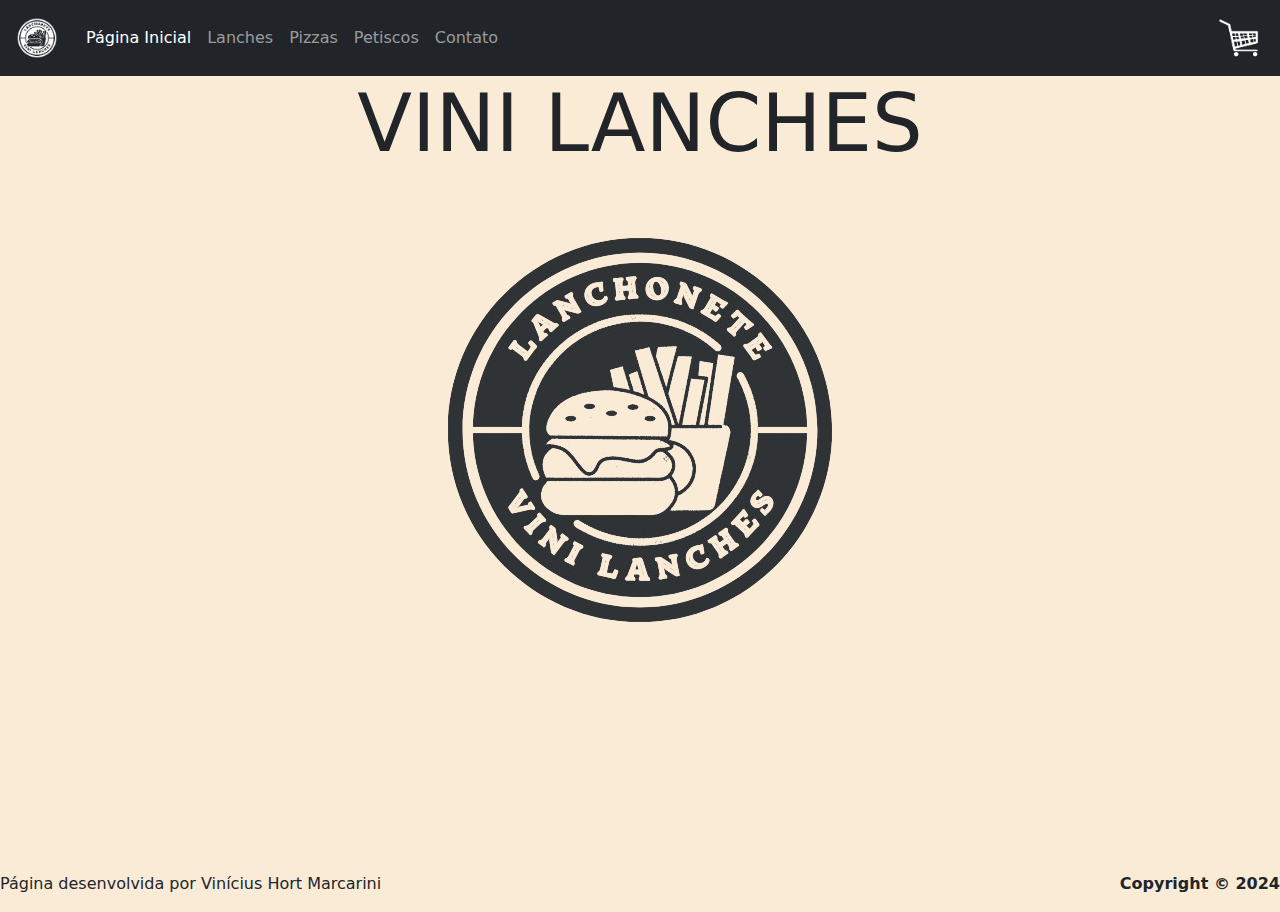
<file: Projeto-Vini-Lanches/index.html>
<!DOCTYPE html>
<html lang="pt-br">
    <head>
      <meta charset="utf-8">
      <meta name="description" content="Site oficial da lanchonete Vini Lanches, localizada em Blumenau" >
      <meta name="author" content="Vinícius Hort Marcarini" >
      <link rel="icon" href="logo-sem-fundo.png" type="image/x-icon">
      <link rel="stylesheet" type="text/css" href="bootstrap/bootstrap-5.0.2-dist/css/bootstrap.min.css">
			<link rel="stylesheet" type="text/css" href="estilo.css">
      <title> Vini Lanches </title>
      <style>
        body{background-color: antiquewhite;}
      </style>
    </head>
    <body>
        <header>
            <nav class="navbar navbar-expand-lg navbar-dark bg-dark">
                <div class="container-fluid">
                  <a class="navbar-brand" href="index.html"><img src="logo2-sem-fundo.png" width="50px" height="50px"></a>
                  <div class="collapse navbar-collapse" id="navbarSupportedContent">
                    <ul class="navbar-nav me-auto mb-2 mb-lg-0">
                      <li class="nav-item">
                        <a class="nav-link active" aria-current="page" href="#">Página Inicial</a>
                      </li>
                      <li class="nav-item">
                        <a class="nav-link" href="productPage.html">Lanches</a>
                      </li>
                      <li class="nav-item">
                        <a class="nav-link" href="pizzas.html">Pizzas</a>
                      </li>
                      <li class="nav-item">
                        <a class="nav-link" href="petiscos.html">Petiscos</a>
                      </li>
                      <li class="nav-item">
                        <a class="nav-link" href="contato.html">Contato</a>
                      </li>
                    </ul>
                  </div>
                </div>
                <a class="navbar-brand" href="carrinho.html"><img src="imagens/644984-icone-de-carrinho-de-compras-gratis-vetor-removebg-preview.png" width="50px" height="50px" justify-content="flex-end"></a>
              </nav>
        </header>
        <main>
            <h1 class="giga"> VINI LANCHES</h1>
            <div class="container-alinhado">
              <img src="logo-sem-fundo.png" class="banner-home">
            </div>
        </main>
        <footer>
          <br><br><br><br><br><br><br><br>
          <div style="float:left">
            <p>Página desenvolvida por Vinícius Hort Marcarini</p>
          </div>
          <div style="float: right">
            <p><strong>Copyright © 2024</strong></p>
          </div>
        </footer>
    </body>
</html>
</file>
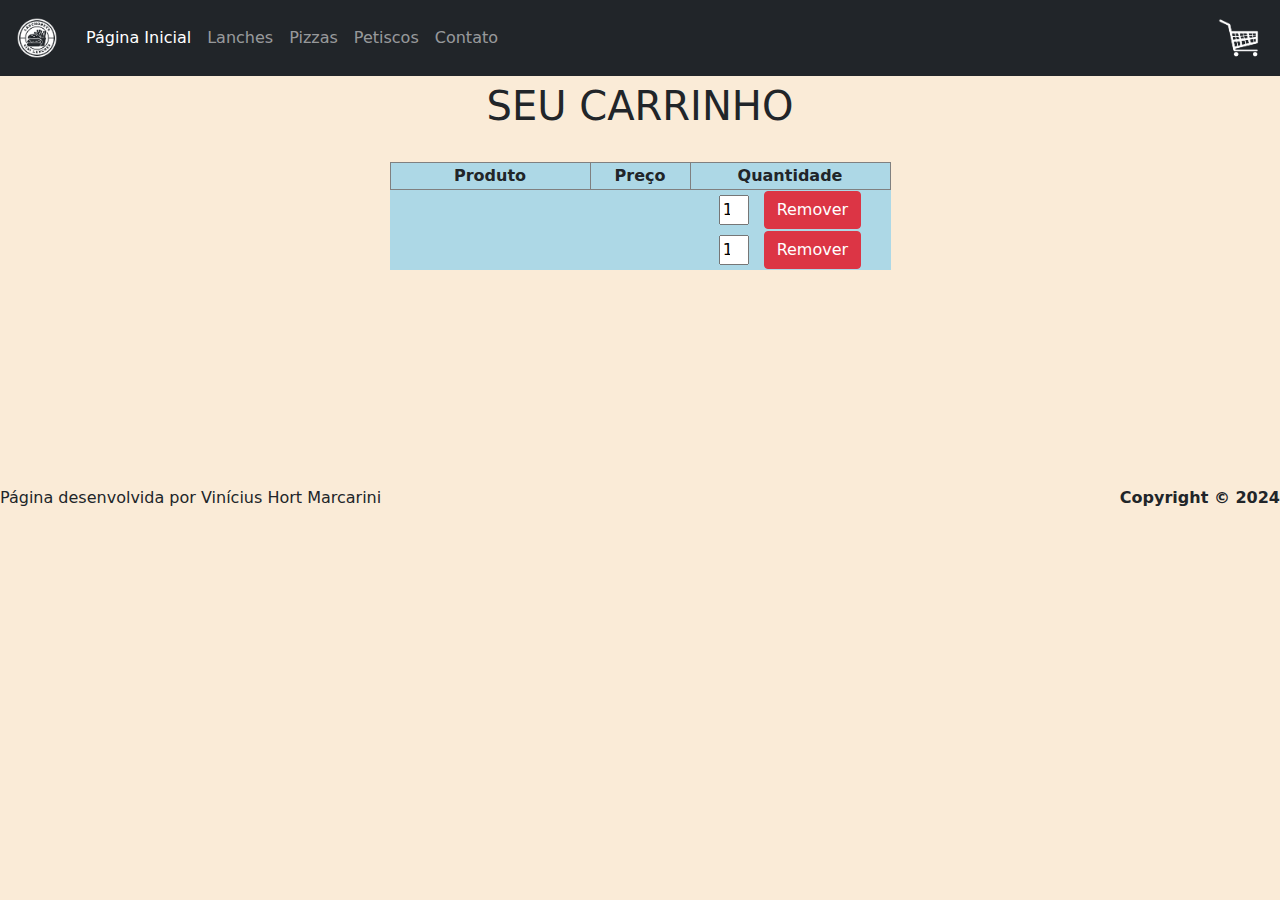
<file: Projeto-Vini-Lanches/carrinho.html>
<!DOCTYPE html>
<html lang="pt-br">
<head>
    <meta charset="UTF-8">
    <meta name="viewport" content="width=device-width, initial-scale=1.0">
    <title>Carrinho</title>
    <link rel="icon" href="logo-sem-fundo.png" type="image/x-icon">
    <link rel="stylesheet" type="text/css" href="bootstrap/bootstrap-5.0.2-dist/css/bootstrap.min.css">
    <link rel="stylesheet" type="text/css" href="estilotabela.css">
    <link href='https://unpkg.com/boxicons@2.1.4/css/boxicons.min.css' rel='stylesheet'>
    <script async src="loja.js"></script>
    <style>
        body{background-color: antiquewhite;}
    </style>
</head>
<body>
    <header>
        <nav class="navbar navbar-expand-lg navbar-dark bg-dark">
            <div class="container-fluid">
              <a class="navbar-brand" href="index.html"><img src="logo2-sem-fundo.png" width="50px" height="50px"></a>
              <div class="collapse navbar-collapse" id="navbarSupportedContent">
                <ul class="navbar-nav me-auto mb-2 mb-lg-0">
                  <li class="nav-item">
                    <a class="nav-link active" aria-current="page" href="#">Página Inicial</a>
                  </li>
                  <li class="nav-item">
                    <a class="nav-link" href="productPage.html">Lanches</a>
                  </li>
                  <li class="nav-item">
                    <a class="nav-link" href="pizzas.html">Pizzas</a>
                  </li>
                  <li class="nav-item">
                    <a class="nav-link" href="petiscos.html">Petiscos</a>
                  </li>
                  <li class="nav-item">
                    <a class="nav-link" href="contato.html">Contato</a>
                  </li>
                </ul>
              </div>
            </div>
            <a class="navbar-brand" href="carrinho.html"><img src="imagens/644984-icone-de-carrinho-de-compras-gratis-vetor-removebg-preview.png" width="50px" height="50px" justify-content="flex-end"></a>
          </nav>
    </header>
    <main>
      <div>
        <h1 style="position: relative; z-index: 1; vertical-align:top; margin-top: 30px;">SEU CARRINHO</h1>
        <div class="tabela" style="position: static;">
          <table style="z-index: 0;">
                <thead>
                    <tr>
                        <th style="width: 200px;">Produto</th>
                        <th style="width: 100px">Preço</th>
                        <th style="width: 200px;">Quantidade</th>
                    </tr>
                </thead>
                <tbody>
                    <tr>
                        <td></td>
                        <td></td>
                        <td style="text-align: center;"><input type="number" min="1" value="1" class="product-qtd-input">
                          <button type="button" class="btn btn-danger">Remover</button>
                        </td>
                      </tr>
                    <tr>
                        <td></td>
                        <td></td>
                        <td style="text-align: center;"><input type="number" min="1" value="1" class="product-qtd-input">
                          <button type="button" class="btn btn-danger">Remover</button>
                        </td>
                    </tr>
                </tbody>
            </table>
        </div>
      </div>
    </main>
    <footer>
        <br><br><br><br><br><br><br><br><br>
        <div style="float:left">
          <p>Página desenvolvida por Vinícius Hort Marcarini</p>
        </div>
        <div style="float: right">
          <p><strong>Copyright © 2024</strong></p>
        </div>
    </footer>
</body>
</html>
</file>
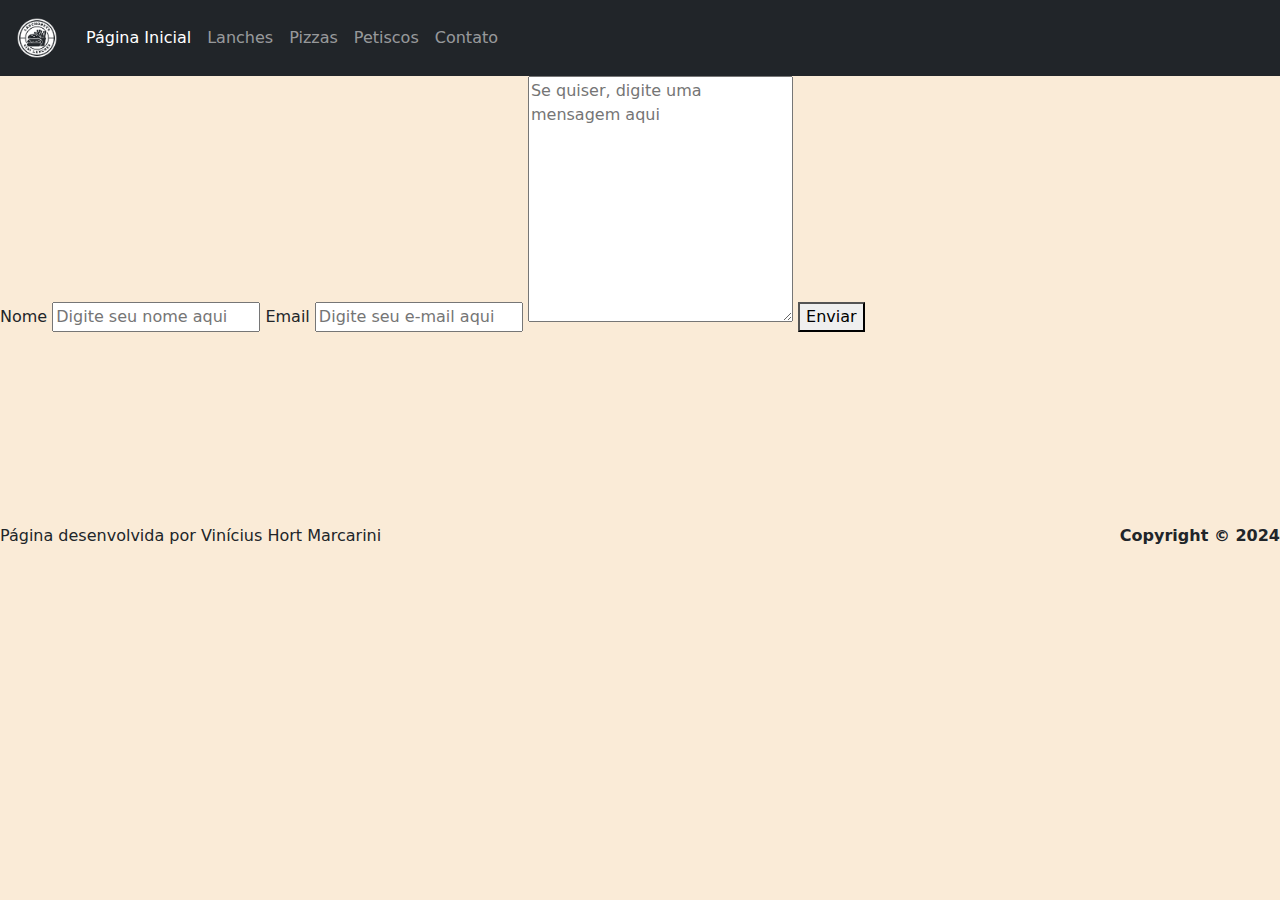
<file: Projeto-Vini-Lanches/contactPage.html>
<!DOCTYPE html>
<html lang="pt-br">
<head>
    <meta charset="UTF-8">
    <meta name="viewport" content="width=device-width, initial-scale=1.0">
    <title> Nosso Contato </title>
    <link rel="stylesheet" type="text/css" href="bootstrap/bootstrap-5.0.2-dist/css/bootstrap.min.css">
    <link rel="stylesheet" type="text/css" href="estilo.css">
    <style>
        body{background-color: antiquewhite;}
    </style>
</head>
<body>
    <header>
        <nav class="navbar navbar-expand-lg navbar-dark bg-dark">
            <div class="container-fluid">
              <a class="navbar-brand" href="#"><img src="logo2-sem-fundo.png" width="50px" height="50px"></a>
              <div class="collapse navbar-collapse" id="navbarSupportedContent">
                <ul class="navbar-nav me-auto mb-2 mb-lg-0">
                  <li class="nav-item">
                    <a class="nav-link active" aria-current="page" href="index.html">Página Inicial</a>
                  </li>
                  <li class="nav-item">
                    <a class="nav-link" href="productPage.html">Lanches</a>
                  </li>
                  <li class="nav-item">
                    <a class="nav-link" href="pizzas.html">Pizzas</a>
                  </li>
                  <li class="nav-item">
                    <a class="nav-link" href="petiscos.html">Petiscos</a>
                  </li>
                  <li class="nav-item">
                    <a class="nav-link" href="contactPage.html">Contato</a>
                  </li>
                </ul>
              </div>
            </div>
          </nav>
    </header>
    <main>
        <form action="" method="get">
            <label for="nome">Nome</label>
            <input type="text" name="nome" placeholder="Digite seu nome aqui">
            <label for="email">Email</label>
            <input type="email" name="email" placeholder="Digite seu e-mail aqui">
            <textarea name="" id="" cols="30" rows="10" placeholder="Se quiser, digite uma mensagem aqui"></textarea>
            <button>
                Enviar
            </button>
        </form>
    </main>
    <footer>
      <br><br><br><br><br><br><br><br>
      <div style="float:left">
        <p>Página desenvolvida por Vinícius Hort Marcarini</p>
      </div>
      <div style="float: right">
        <p><strong>Copyright © 2024</strong></p>
      </div>
    </footer>    
</body>
</html>
</file>
<file: Projeto-Vini-Lanches/estilo.css>
h1{
    text-align: center;
}
.giga{
    font-size: 5em;
}

.banner-home {
    width: 500px;
    height: 500px;
}

.imagem-produto {
border: 2px solid black;
float: left;
margin-left: 10px;
margin-right: 10px;
width: 20%;
height: 20%;
background-color: white;
}

.logo {
    width: 5%;
    height: 5%;
}

.container-alinhado {
    text-align: center;
}

/*.tabela {
    background-color: #add8e6; 
    border: 1px;
    justify-content: center;
    margin: auto;
    border:1px solid grey; 
    padding:5px 50px;
}
*/

.imagemtabela {
    padding: 10px;
}
</file>
<file: Projeto-Vini-Lanches/estilotabela.css>
h1 {
    text-align: center;
    position: absolute;
    top: 50%;
    left: 50%;
    transform: translate(-50%, -50%);
    z-index: 1;
}

.tituloTabela {
    border: 1px solid grey;
    justify-content: center;
    display: flex;
}

.tabela {
    display: flex;
    justify-content: center;
    background-color: #add8e6;
    border: 1px;
    position: relative;
    align-items: flex-end;
}

th {
    border: 1px solid grey;
    text-align: center;
}

main {
    display: flex;
    justify-content: center;
    align-items: flex-start;
}

.tabelaContainer {
    position: relative;
}

.product-qtd-input {
    width: 15%; 
    margin-right: 10px;
}
</file>
